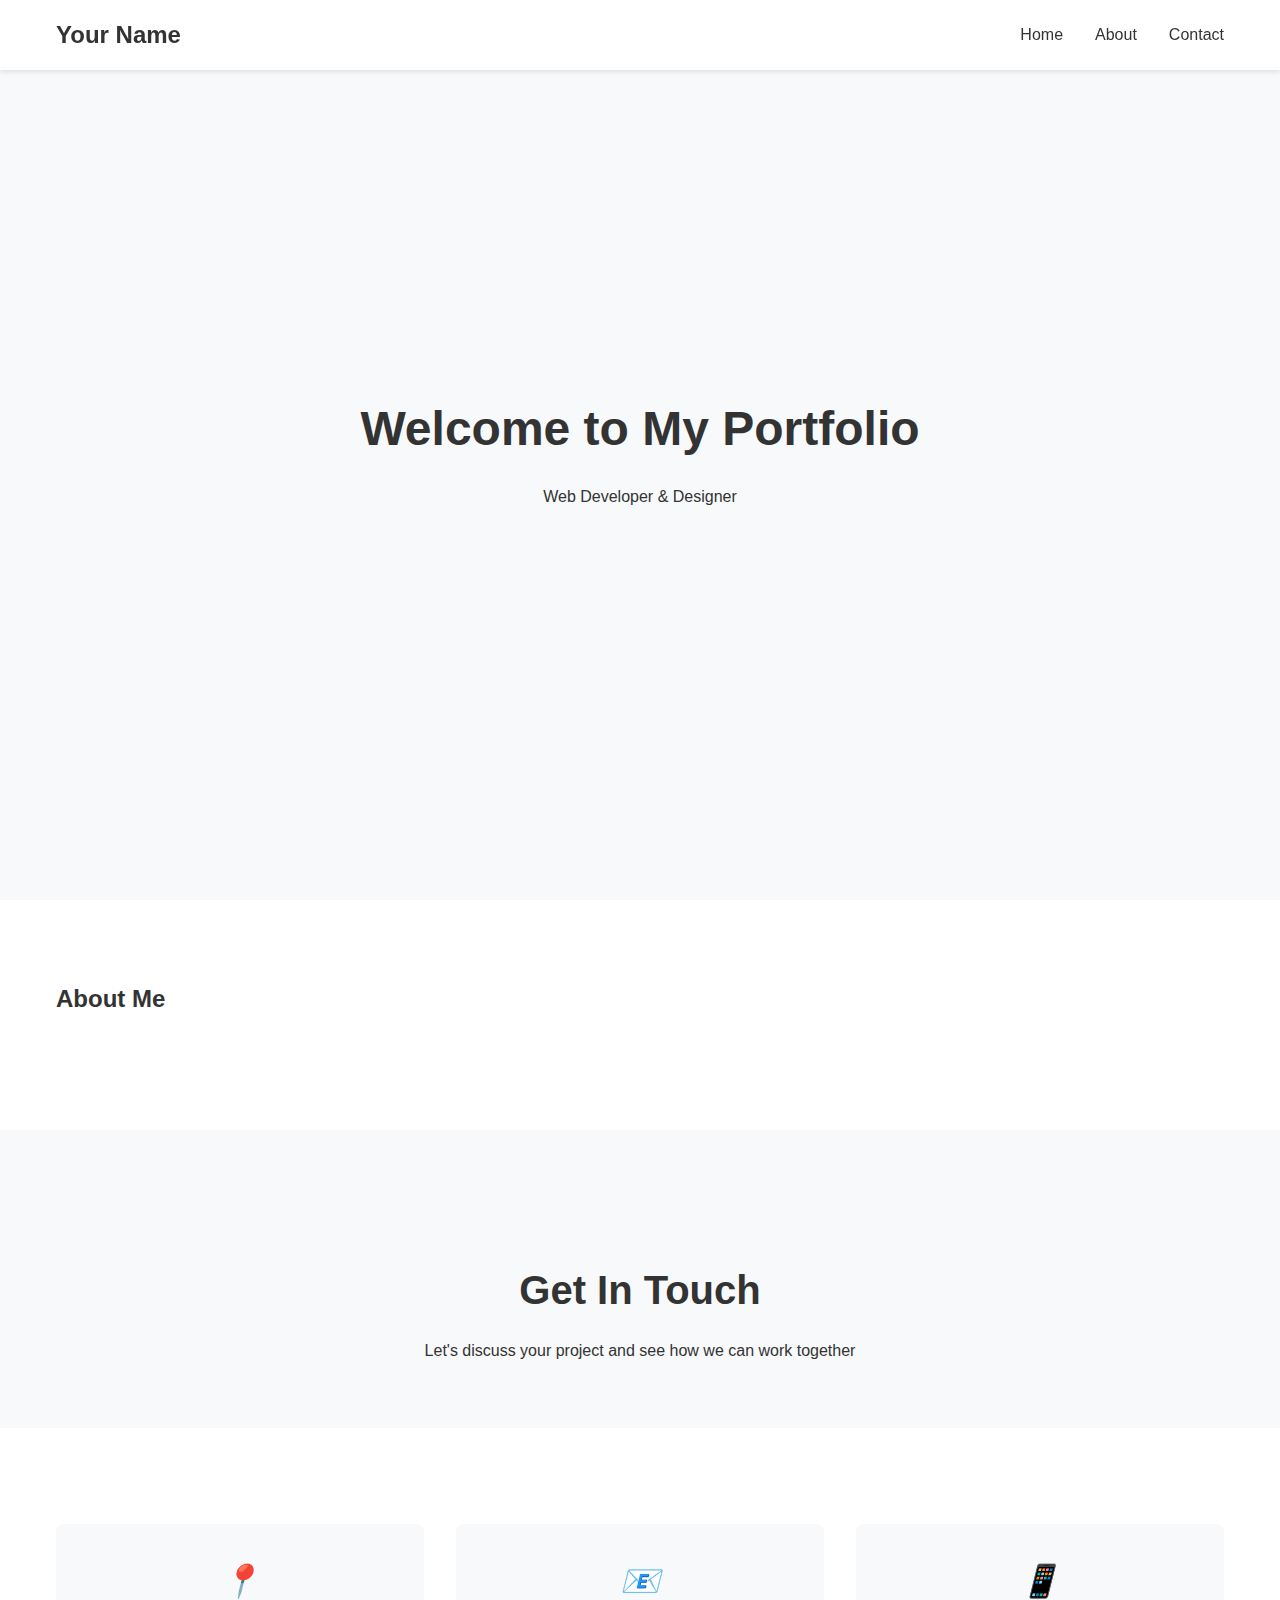
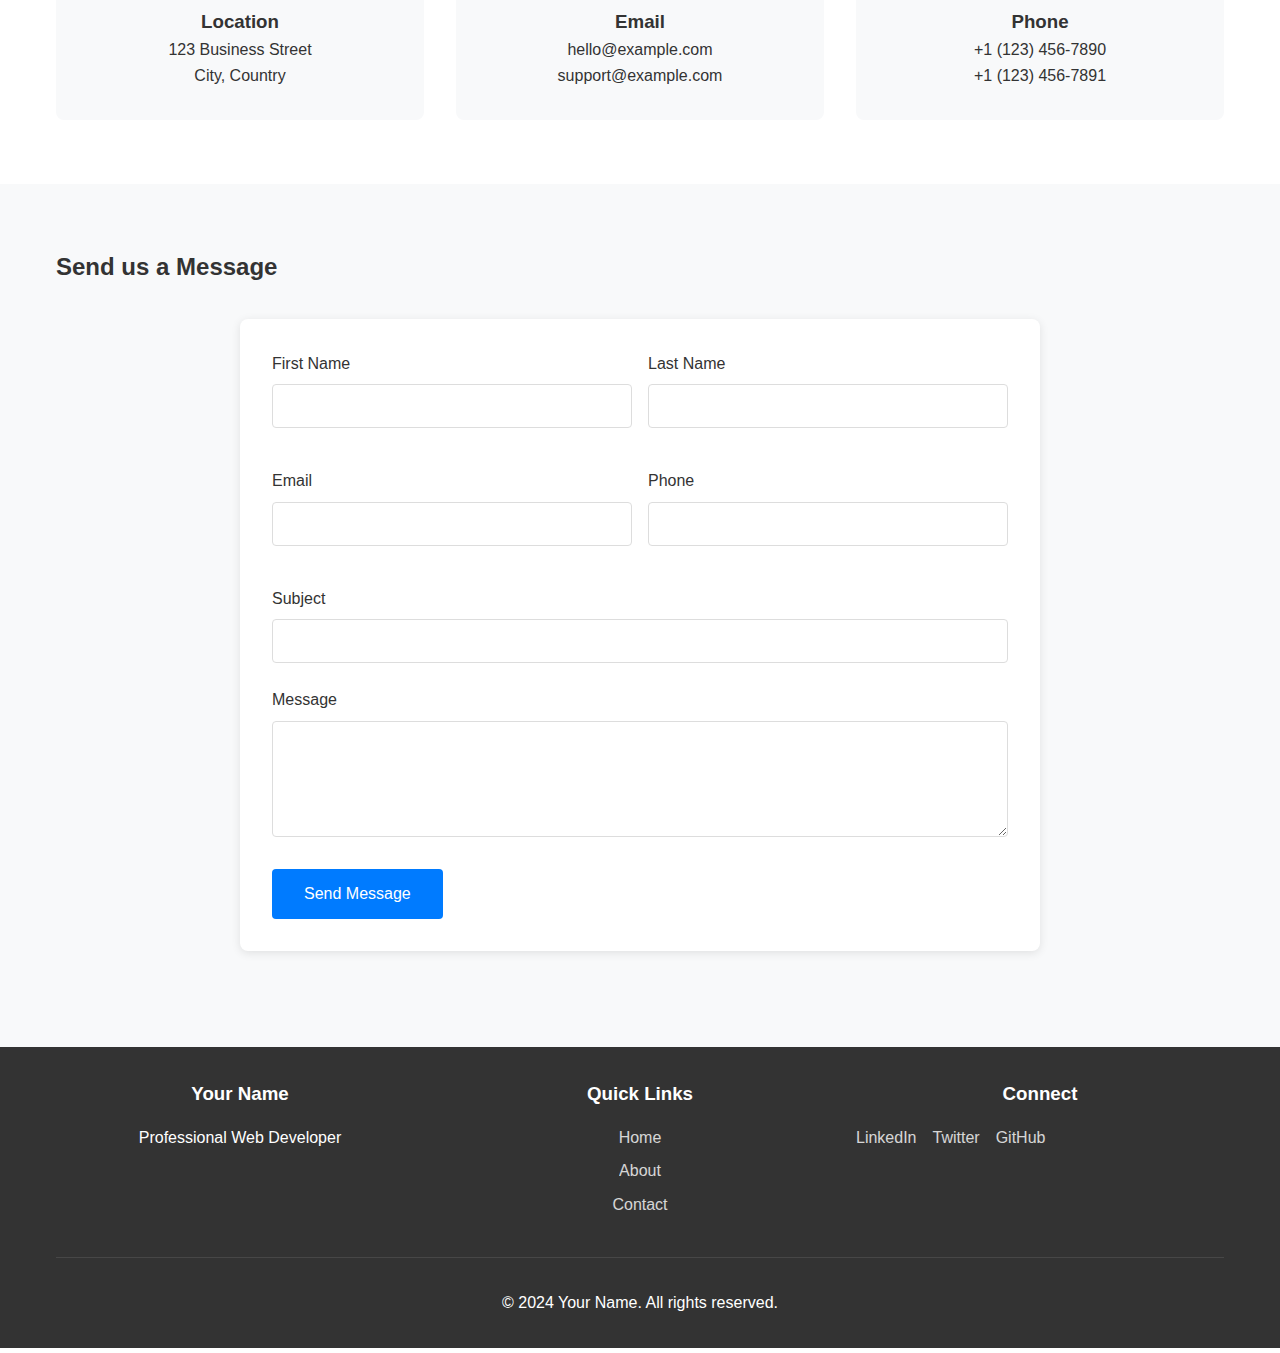
<file: Portfolio 2/index.html>
<!DOCTYPE html>
<html lang="en">
<head>
    <meta charset="UTF-8">
    <meta name="viewport" content="width=device-width, initial-scale=1.0">
    <title>Portfolio Website</title>
    <link rel="stylesheet" href="styles.css">
</head>
<body>
    <nav>
        <div class="nav-container">
            <div class="logo">Your Name</div>
            <ul class="nav-links">
                <li><a href="#home">Home</a></li>
                <li><a href="#about">About</a></li>
                <li><a href="#contact">Contact</a></li>
            </ul>
        </div>
    </nav>

    <section id="home">
        <div class="hero">
            <h1>Welcome to My Portfolio</h1>
            <p>Web Developer & Designer</p>
        </div>
    </section>

    <section id="about">
        <div class="container">
            <h2>About Me</h2>
            </div>
            </section>
                <section class="contact-hero">
                    <div class="container">
                        <h1>Get In Touch</h1>
                        <p>Let's discuss your project and see how we can work together</p>
                    </div>
                </section>
            
                <section class="contact-info-section">
                    <div class="container">
                        <div class="contact-grid">
                            <div class="contact-card">
                                <i class="contact-icon">📍</i>
                                <h3>Location</h3>
                                <p>123 Business Street<br>City, Country</p>
                            </div>
                            <div class="contact-card">
                                <i class="contact-icon">📧</i>
                                <h3>Email</h3>
                                <p>hello@example.com<br>support@example.com</p>
                            </div>
                            <div class="contact-card">
                                <i class="contact-icon">📱</i>
                                <h3>Phone</h3>
                                <p>+1 (123) 456-7890<br>+1 (123) 456-7891</p>
                            </div>
                        </div>
                    </div>
                </section>
            
                <section class="contact-form-section">
                    <div class="container">
                        <h2>Send us a Message</h2>
                        <form class="contact-form">
                            <div class="form-row">
                                <div class="form-group">
                                    <label for="firstName">First Name</label>
                                    <input type="text" id="firstName" name="firstName" required>
                                </div>
                                <div class="form-group">
                                    <label for="lastName">Last Name</label>
                                    <input type="text" id="lastName" name="lastName" required>
                                </div>
                            </div>
                            <div class="form-row">
                                <div class="form-group">
                                    <label for="email">Email</label>
                                    <input type="email" id="email" name="email" required>
                                </div>
                                <div class="form-group">
                                    <label for="phone">Phone</label>
                                    <input type="tel" id="phone" name="phone">
                                </div>
                            </div>
                            <div class="form-group">
                                <label for="subject">Subject</label>
                                <input type="text" id="subject" name="subject" required>
                            </div>
                            <div class="form-group">
                                <label for="message">Message</label>
                                <textarea id="message" name="message" rows="5" required></textarea>
                            </div>
                            <button type="submit" class="submit-btn">Send Message</button>
                        </form>
                    </div>
                </section>
            
                <footer>
                    <div class="container">
                        <div class="footer-content">
                            <div class="footer-section">
                                <h3>Your Name</h3>
                                <p>Professional Web Developer</p>
                            </div>
                            <div class="footer-section">
                                <h3>Quick Links</h3>
                                <ul>
                                    <li><a href="index.html">Home</a></li>
                                    <li><a href="index.html#about">About</a></li>
                                    <li><a href="contact.html">Contact</a></li>
                                </ul>
                            </div>
                            <div class="footer-section">
                                <h3>Connect</h3>
                                <div class="social-links">
                                    <a href="#">LinkedIn</a>
                                    <a href="#">Twitter</a>
                                    <a href="#">GitHub</a>
                                </div>
                            </div>
                        </div>
                        <div class="footer-bottom">
                            <p>&copy; 2024 Your Name. All rights reserved.</p>
                        </div>
                    </div>
                </footer>
            </body>
            </html>
            
</body>
</html>
</file>
<file: Portfolio 2/styles.css>
* {
    margin: 0;
    padding: 0;
    box-sizing: border-box;
}

body {
    font-family: Arial, sans-serif;
    line-height: 1.6;
    color: #333;
}

/* Navigation */
nav {
    background-color: #fff;
    box-shadow: 0 2px 5px rgba(0,0,0,0.1);
    position: fixed;
    width: 100%;
    top: 0;
    z-index: 1000;
}

.nav-container {
    max-width: 1200px;
    margin: 0 auto;
    padding: 1rem;
    display: flex;
    justify-content: space-between;
    align-items: center;
}

.logo {
    font-size: 1.5rem;
    font-weight: bold;
}

.nav-links {
    list-style: none;
    display: flex;
    gap: 2rem;
}

.nav-links a {
    text-decoration: none;
    color: #333;
    font-weight: 500;
}

.nav-links a:hover {
    color: #007bff;
}

/* Sections */
section {
    padding: 5rem 0;
}

.container {
    max-width: 1200px;
    margin: 0 auto;
    padding: 0 1rem;
}

/* Hero Section */
#home {
    height: 100vh;
    display: flex;
    align-items: center;
    justify-content: center;
    text-align: center;
    background-color: #f8f9fa;
}

.hero h1 {
    font-size: 3rem;
    margin-bottom: 1rem;
}

/* About Section */
#about {
    background-color: #fff;
}

#about h2 {
    margin-bottom: 2rem;
}

/* Contact Section */
#contact {
    background-color: #f8f9fa;
}

#contact h2 {
    margin-bottom: 2rem;
}

.contact-info {
    max-width: 600px;
}

.contact-info p {
    margin-bottom: 1rem;
}

/* Footer */
footer {
    background-color: #333;
    color: #fff;
    padding: 2rem 0;
    text-align: center;
}

/* Responsive Design */
@media (max-width: 768px) {
    .nav-links {
        gap: 1rem;
    }

    .hero h1 {
        font-size: 2rem;
    }
}

/* Contact Page Styles */
.contact-hero {
    background-color: #f8f9fa;
    padding: 8rem 0 4rem;
    text-align: center;
}

.contact-hero h1 {
    font-size: 2.5rem;
    margin-bottom: 1rem;
}

.contact-info-section {
    padding: 4rem 0;
    background-color: #fff;
}

.contact-grid {
    display: grid;
    grid-template-columns: repeat(auto-fit, minmax(250px, 1fr));
    gap: 2rem;
    margin-top: 2rem;
}

.contact-card {
    text-align: center;
    padding: 2rem;
    background-color: #f8f9fa;
    border-radius: 8px;
    transition: transform 0.3s ease;
}

.contact-card:hover {
    transform: translateY(-5px);
}

.contact-icon {
    font-size: 2rem;
    margin-bottom: 1rem;
}

.contact-form-section {
    padding: 4rem 0;
    background-color: #f8f9fa;
}

.contact-form {
    max-width: 800px;
    margin: 2rem auto;
    padding: 2rem;
    background-color: #fff;
    border-radius: 8px;
    box-shadow: 0 2px 10px rgba(0,0,0,0.1);
}

.form-row {
    display: grid;
    grid-template-columns: 1fr 1fr;
    gap: 1rem;
    margin-bottom: 1rem;
}

.form-group {
    margin-bottom: 1.5rem;
}

.form-group label {
    display: block;
    margin-bottom: 0.5rem;
    font-weight: 500;
}

.form-group input,
.form-group textarea {
    width: 100%;
    padding: 0.75rem;
    border: 1px solid #ddd;
    border-radius: 4px;
    font-size: 1rem;
}

.form-group textarea {
    resize: vertical;
}

.submit-btn {
    background-color: #007bff;
    color: #fff;
    padding: 1rem 2rem;
    border: none;
    border-radius: 4px;
    cursor: pointer;
    font-size: 1rem;
    transition: background-color 0.3s ease;
}

.submit-btn:hover {
    background-color: #0056b3;
}

/* Enhanced Footer Styles */
.footer-content {
    display: grid;
    grid-template-columns: repeat(auto-fit, minmax(200px, 1fr));
    gap: 2rem;
    padding-bottom: 2rem;
    border-bottom: 1px solid rgba(255,255,255,0.1);
}

.footer-section h3 {
    color: #fff;
    margin-bottom: 1rem;
}

.footer-section ul {
    list-style: none;
}

.footer-section ul li {
    margin-bottom: 0.5rem;
}

.footer-section a {
    color: #fff;
    text-decoration: none;
    opacity: 0.8;
    transition: opacity 0.3s ease;
}

.footer-section a:hover {
    opacity: 1;
}

.social-links {
    display: flex;
    gap: 1rem;
}

.footer-bottom {
    padding-top: 2rem;
    text-align: center;
}

/* Responsive Design */
@media (max-width: 768px) {
    .form-row {
        grid-template-columns: 1fr;
    }
    
    .contact-grid {
        grid-template-columns: 1fr;
    }
    
    .footer-content {
        grid-template-columns: 1fr;
        text-align: center;
    }
    
    .social-links {
        justify-content: center;
    }
}
</file>
